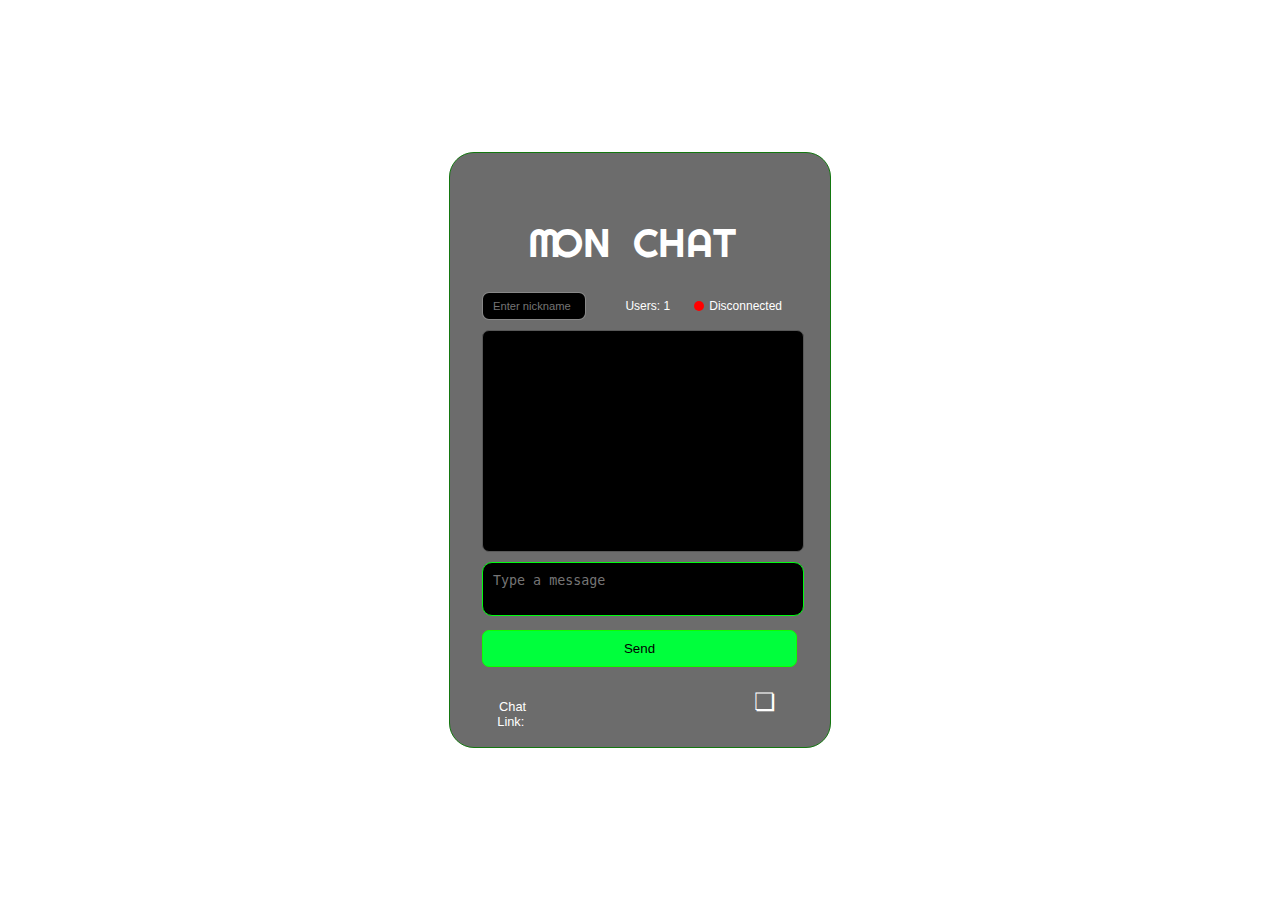
<file: chat/index.html>
<!DOCTYPE html>
<html lang="en">
<head>
    <meta charset="UTF-8">
    <meta name="viewport" content="width=device-width, initial-scale=1.0">
    <title>Moon Chat</title>
    <link rel="stylesheet" href="styles.css">
    <link rel="preconnect" href="https://fonts.googleapis.com">
    <link rel="preconnect" href="https://fonts.gstatic.com" crossorigin>
    <link href="https://fonts.googleapis.com/css2?family=Righteous&display=swap" rel="stylesheet">
    <script src="https://cdn.socket.io/4.7.5/socket.io.min.js"></script>
</head>
<body>
    <div id="container">
        <div id="title">
            <span>M</span><span id="moonPhase"></span><span>O</span><span></span><span>N</span><span>&nbsp&nbsp</span><span>C</span><span>H</span><span>A</span><span>T</span>
        </div>
        <div id="nicknameContainer">
            <input type="text" id="nicknameInput" placeholder="Enter nickname">
            <div id="usersOnline">Users: <span id="userCount">1</span></div>
            <div id="status">
                <div id="connectionStatus">
                    <span id="statusIndicator" class="disconnected"></span>
                    <span id="statusText">Disconnected</span>
                </div>
            </div>
        </div>
        <div id="chat"></div>
        <textarea id="messageInput" placeholder="Type a message"></textarea>
        <button id="sendButton">Send</button>
        <div id="linkContainer">
           Chat Link:&nbsp
            <div id="chatLink"></div>
            <button id="copyLinkButton">❏</button>
        </div>
    </div>
    <script src="chat.js"></script>
</body>
</html>
</file>
<file: chat/styles.css>
body {
    font-family: Arial, sans-serif;
    color: #ffffff;
    background: #b7202000;
    display: flex;
    justify-content: center;
    align-items: center;
    height: 100vh;
    margin: 0;
}

.righteous-regular {
    font-family: "Righteous", sans-serif;
    font-weight: 400;
    font-style: normal;
}

#container {
    width: 300px;
    text-align: center;
    border-color: #13770f;
    border-style: solid;
    border-width: 1px;
    padding: 2rem;
    padding-right: 3rem;
    padding-top: 4rem;
    border-radius: 25px;
    margin-left: 1rem;
    margin-right: 1rem;
    background-color: #00000093;
}

#moonPhase {
    font-size: 2rem;
    margin-left: -.25rem;
    margin-right: -.25rem;
}

#title {
    font-size: 2.5rem;
    margin-bottom: 1.5rem;
    font-family: "Righteous", sans-serif;
    display: flex;
    justify-content: center;
}

#title span {
    display: inline-block;
    animation: wave 3s infinite;
}

#title span:nth-child(1) {
    animation-delay: 0s;
}
#title span:nth-child(2) {
    animation-delay: 0.1s;
}
#title span:nth-child(3) {
    animation-delay: 0.2s;
}
#title span:nth-child(4) {
    animation-delay: 0.3s;
}
#title span:nth-child(5) {
    animation-delay: 0.4s;
}
#title span:nth-child(6) {
    animation-delay: 0.5s;
}
#title span:nth-child(7) {
    animation-delay: 0.6s;
}
#title span:nth-child(8) {
    animation-delay: 0.7s;
}
#title span:nth-child(9) {
    animation-delay: 0.8s;
}

@keyframes wave {
    0%, 100% {
        transform: translateY(0);
    }
    50% {
        transform: translateY(-30px);
    }
}

#nicknameContainer {
    display: flex;
    justify-content: space-between;
    align-items: center;
    width: 100%;
    margin-bottom: 10px;
}

#nicknameInput {
    width: 30%;
    padding-left: 10px;
    border: 1px solid #ffffff88;
    background-color: #000000;
    height: 1.5rem;
    border-radius: 7px;
    color: #00ff3c;
    font-size: 0.7rem;
}

#usersOnline {
    width: 20%;
    text-align: right;
    font-size: 12px;
}

#status {
    font-size: 12px;
}

#connectionStatus {
    display: flex;
    align-items: center;
    justify-content: center;
}

#statusIndicator {
    width: 10px;
    height: 10px;
    border-radius: 50%;
    margin-right: 5px;
}

.connected {
    background-color: green;
}

.disconnected {
    background-color: red;
}


#chat {
    width: 100%;
    height: 200px;
    border: 1px solid #585858;
    border-radius: 7px;
    overflow-y: scroll;
    overflow-x: hidden;
    padding: 10px;
    margin-bottom: 10px;
    background-color: #000000;
    color: #ffffff;
    text-align: left;
    line-height: 1.5rem;
}

#chat::-webkit-scrollbar {
    width: 12px;
}

#chat::-webkit-scrollbar-track {
    background: #333;
    border-radius: 7px;
}

#chat::-webkit-scrollbar-thumb {
    background-color: #4CAF50;
    border-radius: 7px;
    border: 3px solid #333;
}

#chat {
    scrollbar-width: thin;
    scrollbar-color: #4CAF50 #333;
}

#messageInput {
    width: 100%;
    height: auto;
    min-height: 2rem;
    max-height: 2rem;
    border: 1px solid #00fc11;
    border-radius: 10px;
    background-color: #000000;
    color: #0dff00;
    padding: 10px;
    resize: none;
    margin-bottom: 10px;
}

#sendButton {
    width: 105%;
    padding: 10px;
    background-color: #00ff3c;
    color: #000000;
    border: 1px solid #0dff00;
    cursor: pointer;
    transition: all 0.3s ease-in-out;
    border-radius: 7px;
}

#sendButton:hover {
    background-color: #000000;
    color: #2fff00;
    border: 1px solid #0dff00;
}

#linkContainer {
    margin-top: 2rem;
    display: flex;
    height: 1rem;
    font-size: 0.8rem;
}

#chatLink {
    word-break: break-all;
    display: inline-block;
    width: 65%;
    white-space: nowrap;
    overflow: hidden;
    text-overflow: ellipsis;
}

#copyLinkButton {
    margin-left: 10px;
    background-color: #00ff3c00;
    color: #ffffff;
    border: none;
    cursor: pointer;
    transition: all 0.3s ease-in-out;
    border-radius: 10px;
    font-size: 1.5rem;
    margin-top: -0.75rem;
}

#copyLinkButton:hover {
    background-color: #000000;
    color: #2fff00;
    /* border: 1px solid #0dff00; */
}
</file>
